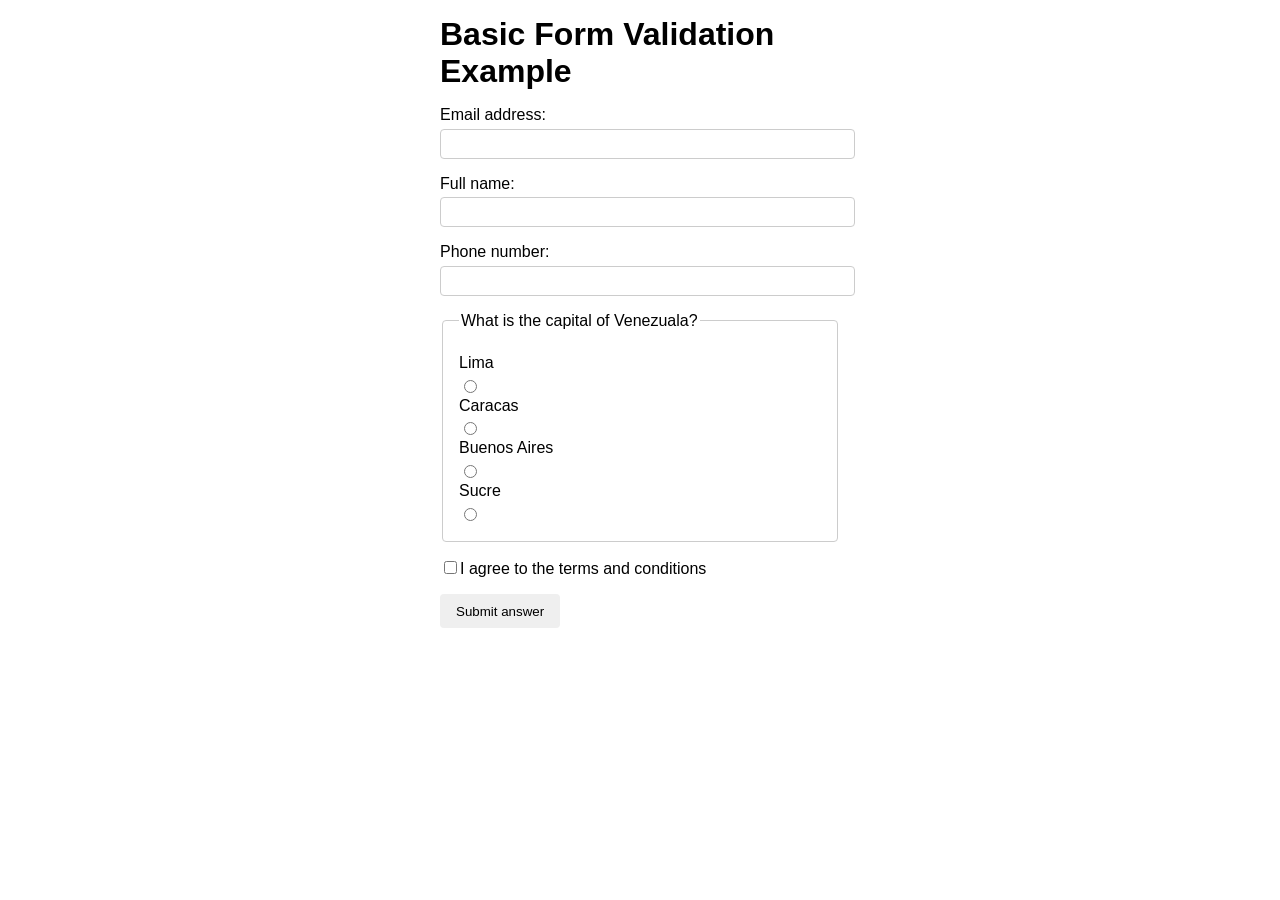
<file: index.html>
<!DOCTYPE html>
<html>
<head>
<meta http-equiv="content-type" content="text/html;charset=utf-8">
<title>HTML form</title>
  <link href="css/style.css" type="text/css" rel="stylesheet">
</head>
<body>
  <h1>Basic Form Validation Example </h1>
  <form action="form-validate.php" method="POST">
<div>
<label for="email">Email address:</label>
<input type="text" id="email" name="email">
</div>

<div>
<label for="fullname">Full name:</label>
<input type="text" id="fullname" name="fullname">
</div>

<div>
<label for="phone">Phone number:</label>
<input type="text" id="phone" name="phone">
</div>

<fieldset>
<legend>What is the capital of Venezuala?</legend>
<label for="lima">Lima</label>
<input type="radio" name="question" id="lima" value="Lima">
<label for="caracas">Caracas</label>
<input type="radio" name="question" id="caracas" value="Caracas">
<label for="buenos">Buenos Aires</label>
<input type="radio" name="question" id="buenos" value="Buenos Aires">
<label for="sucre">Sucre</label>
<input type="radio" name="question" id="sucre" value="Sucre">
</fieldset>


<div>
  <label for="terms"><input type="checkbox" id="terms" name="terms" value="agree">I agree to the terms and conditions</label>
</div>

<input type="submit" value="Submit answer" name="submit">
</form>

</body>
</html>
</file>
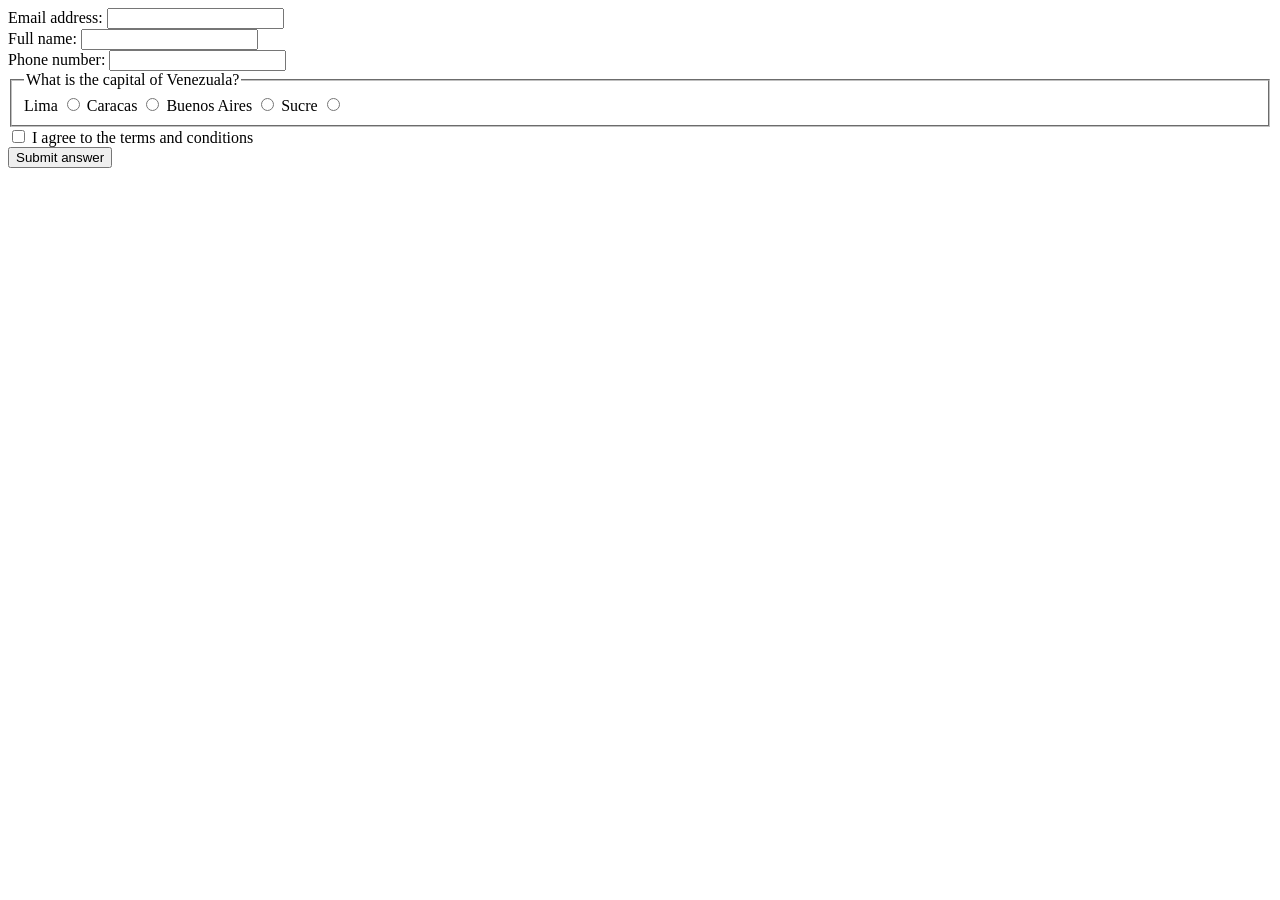
<file: html-forms.html>
<!DOCTYPE html>
<html>
<head>
<meta http-equiv="content-type" content="text/html;charset=utf-8">
<title>Sample HTML form</title>
</head>
<body>
  <form action="form-validate.php" method="POST">
<div>
<label for="email">Email address:</label>
<input type="text" id="email" name="email">
</div>

<div>
<label for="fullname">Full name:</label>
<input type="text" id="fullname" name="fullname">
</div>

<div>
<label for="phone">Phone number:</label>
<input type="text" id="phone" name="phone">
</div>

<fieldset>
<legend>What is the capital of Venezuala?</legend>
<label for="lima">Lima</label>
<input type="radio" name="question" id="lima" value="Lima">
<label for="caracas">Caracas</label>
<input type="radio" name="question" id="caracas" value="Caracas">
<label for="buenos">Buenos Aires</label>
<input type="radio" name="question" id="buenos" value="Buenos Aires">
<label for="sucre">Sucre</label>
<input type="radio" name="question" id="sucre" value="Sucre">
</fieldset>


<div>
  <input type="checkbox" id="terms" name="terms" value="agree">
  <label for="terms">I agree to the terms and conditions</label>
</div>

<input type="submit" value="Submit answer" name="submit">
</form>

</body>
</html>
</file>
<file: css/style.css>
body{
    font-family: sans-serif;
}
p,h1 {
  max-width: 400px;
  margin: 1rem auto;
}
form {
  max-width: 400px;
  margin: 1rem auto;
}

form div {
  margin-bottom: 1rem;
}

label {
  display: block;
  margin-bottom: 0.3rem;
}

input[type="text"] {
  width: 100%;
  padding: 0.4rem;
  border: 1px solid #ccc;
  border-radius: 4px;
}

fieldset {
  margin-bottom: 1rem;
  padding: 1rem;
  border: 1px solid #ccc;
  border-radius: 4px;
}

legend {
  margin-bottom: 0.5rem;
}

input[type="radio"] {
  margin-right: 0.4rem;
}

input[type="submit"] {
  padding: 0.6rem 1rem;
  border: none;
  border-radius: 4px;
  cursor: pointer;
}
</file>
